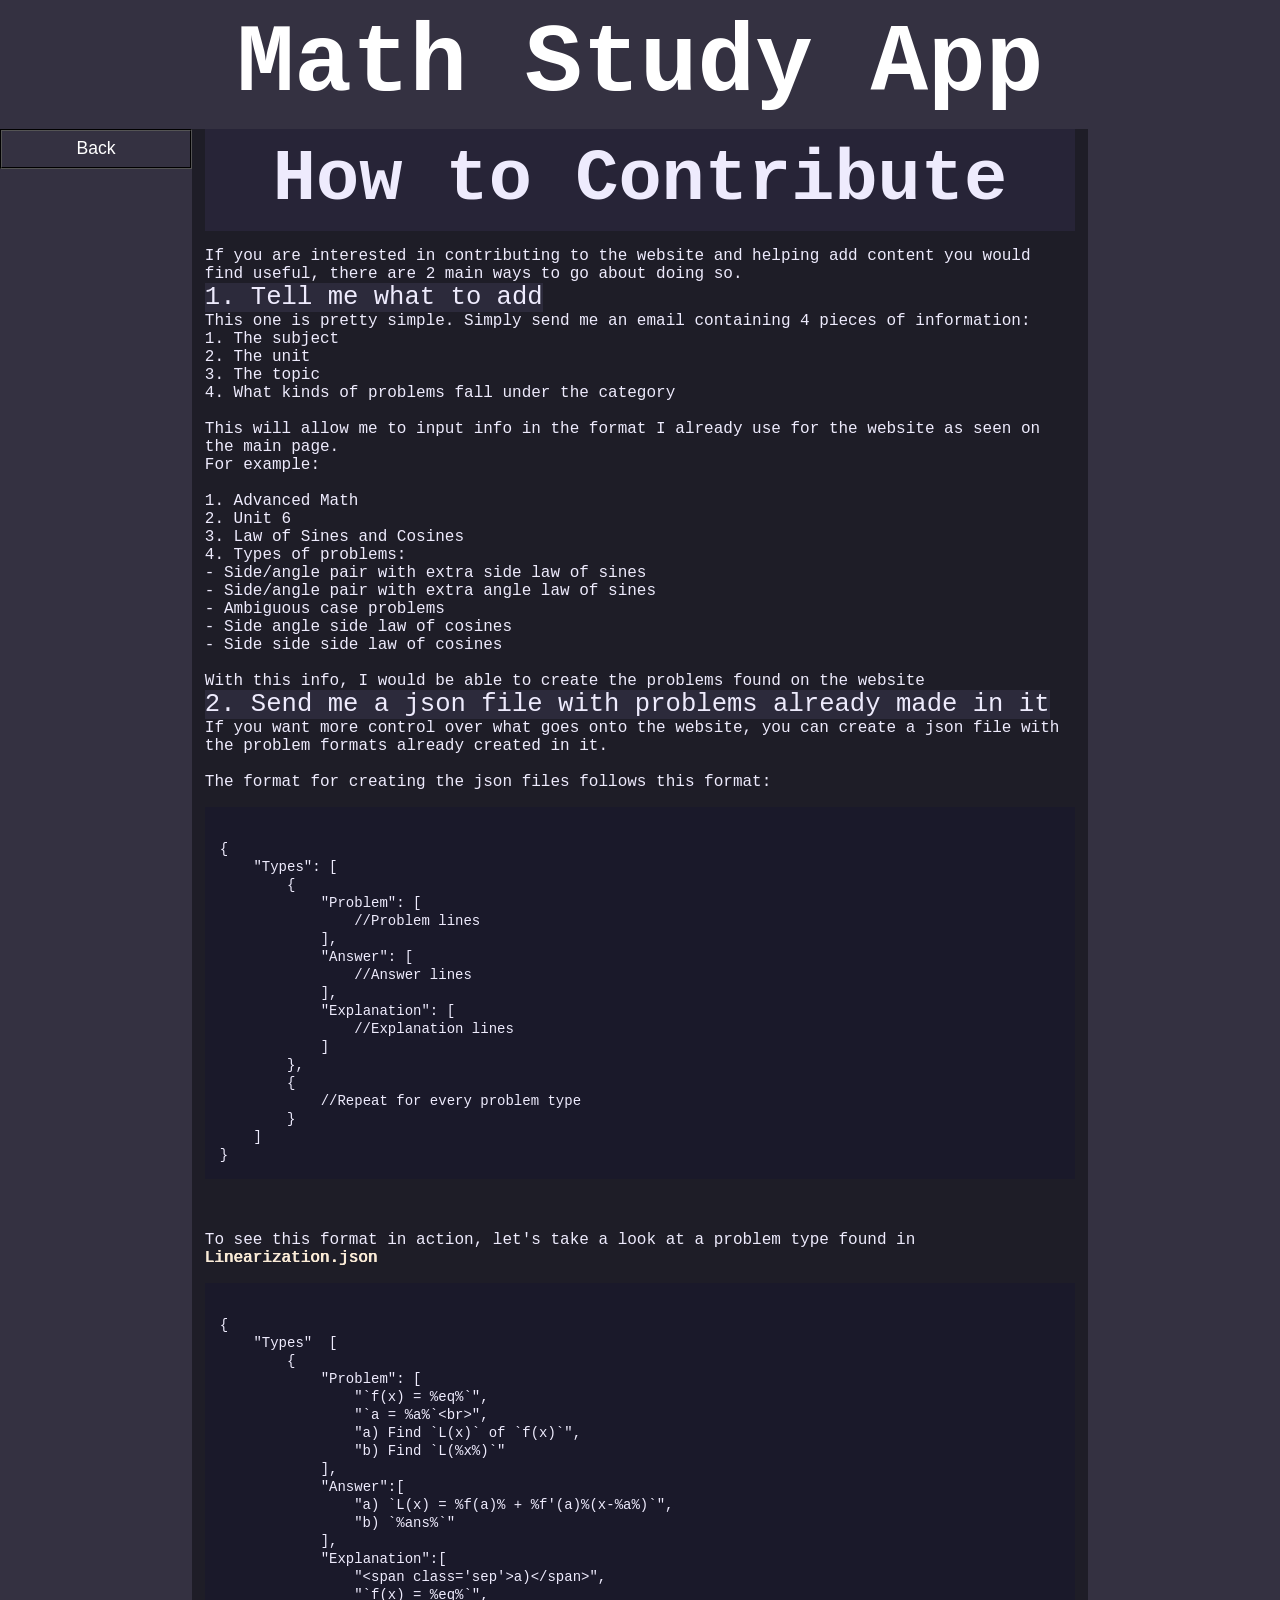
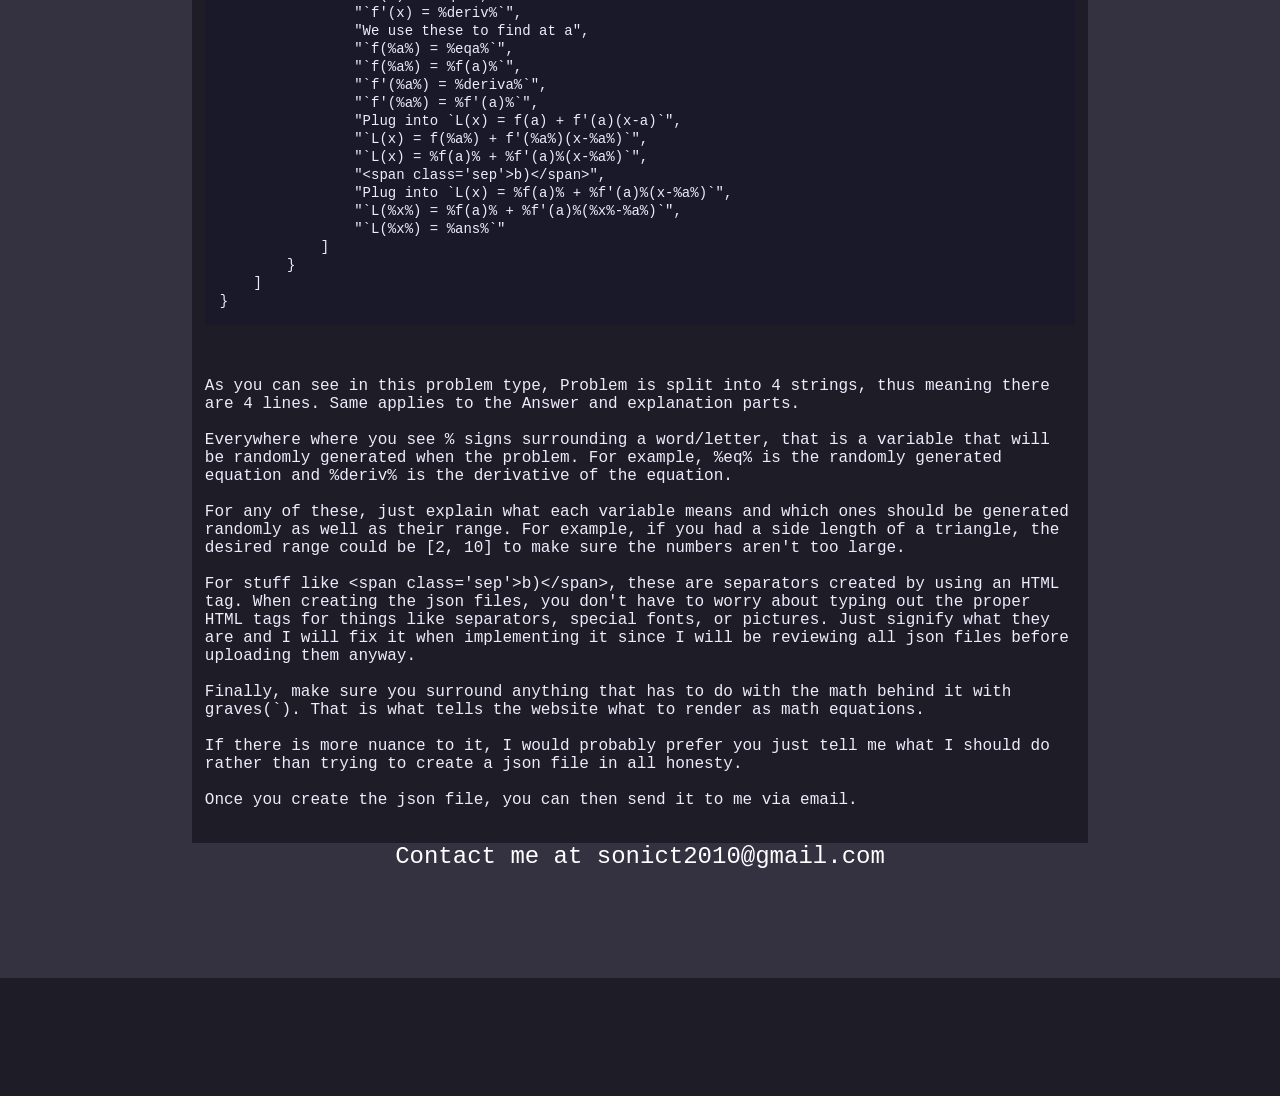
<file: contribute.html>
<!DOCTYPE html>
<head>
    <link rel="stylesheet" href="style.css">
    <meta name="viewport" content="width=device-width, initial-scale=1.0">
</head>
<body>
    <header class="title" id="MainHeader">
        <h1>Math Study App</h1>
    </header>
    <!-- <div id="initial">
        <button onclick='select_menu("initial", "APCalcAB")'>AP Calc AB</button>
    </div> -->
    <section>
        <nav>
            <button onclick='window.location.href="index.html"'>Back</button>
        </nav>
        <main>
            <header class="title"><h2>How to Contribute</h2></header>
            <pre>
If you are interested in contributing to the website and helping add content you would find useful, there are 2 main ways to go about doing so.
<span class="sep">1. Tell me what to add</span>
This one is pretty simple. Simply send me an email containing 4 pieces of information:
1. The subject
2. The unit
3. The topic
4. What kinds of problems fall under the category

This will allow me to input info in the format I already use for the website as seen on the main page. 
For example:

1. Advanced Math
2. Unit 6
3. Law of Sines and Cosines
4. Types of problems:
- Side/angle pair with extra side law of sines
- Side/angle pair with extra angle law of sines
- Ambiguous case problems
- Side angle side law of cosines
- Side side side law of cosines

With this info, I would be able to create the problems found on the website
<span class="sep">2. Send me a json file with problems already made in it</span>
If you want more control over what goes onto the website, you can create a json file with the problem formats already created in it.

The format for creating the json files follows this format: 
<pre class="code"><code lang="json">
{
    "Types": [
        {
            "Problem": [
                //Problem lines
            ],
            "Answer": [
                //Answer lines
            ],
            "Explanation": [
                //Explanation lines
            ]
        },
        {
            //Repeat for every problem type
        }
    ]
}
</code></pre>

To see this format in action, let's take a look at a problem type found in <span class="bold">Linearization.json</span>
<pre class="code"><code lang="json">
{
    "Types"  [
        {
            "Problem": [
                "`f(x) = %eq%`",
                "`a = %a%`&lt;br>",
                "a) Find `L(x)` of `f(x)`",
                "b) Find `L(%x%)`"
            ],
            "Answer":[
                "a) `L(x) = %f(a)% + %f'(a)%(x-%a%)`",
                "b) `%ans%`"
            ],
            "Explanation":[
                "&lt;span class='sep'>a)&lt;/span>",
                "`f(x) = %eq%`",
                "`f'(x) = %deriv%`",
                "We use these to find at a",
                "`f(%a%) = %eqa%`",
                "`f(%a%) = %f(a)%`",
                "`f'(%a%) = %deriva%`",
                "`f'(%a%) = %f'(a)%`",
                "Plug into `L(x) = f(a) + f'(a)(x-a)`",
                "`L(x) = f(%a%) + f'(%a%)(x-%a%)`",
                "`L(x) = %f(a)% + %f'(a)%(x-%a%)`",
                "&lt;span class='sep'>b)&lt;/span>",
                "Plug into `L(x) = %f(a)% + %f'(a)%(x-%a%)`",
                "`L(%x%) = %f(a)% + %f'(a)%(%x%-%a%)`",
                "`L(%x%) = %ans%`"
            ]
        }
    ]
}
</code></pre>

As you can see in this problem type, Problem is split into 4 strings, thus meaning there are 4 lines. Same applies to the Answer and explanation parts.

Everywhere where you see % signs surrounding a word/letter, that is a variable that will be randomly generated when the problem. For example, %eq% is the randomly generated equation and %deriv% is the derivative of the equation.

For any of these, just explain what each variable means and which ones should be generated randomly as well as their range. For example, if you had a side length of a triangle, the desired range could be [2, 10] to make sure the numbers aren't too large.

For stuff like &lt;span class='sep'>b)&lt;/span>, these are separators created by using an HTML tag. When creating the json files, you don't have to worry about typing out the proper HTML tags for things like separators, special fonts, or pictures. Just signify what they are and I will fix it when implementing it since I will be reviewing all json files before uploading them anyway.

Finally, make sure you surround anything that has to do with the math behind it with graves(`). That is what tells the website what to render as math equations.

If there is more nuance to it, I would probably prefer you just tell me what I should do rather than trying to create a json file in all honesty.

Once you create the json file, you can then send it to me via email.
            </pre>
        </main>
        <aside></aside>
    </section>
    <footer>
        <div>
            Contact me at sonict2010@gmail.com
        </div>
    </footer>
</body>
</file>
<file: style.css>
body{
    background-color: rgb(30, 29, 39);
    color:rgb(238, 235, 253);
    height: 100vh;
    margin: 0;
    padding: 0;
}
.title {
    text-align: center;
    font-family: monospace;
    font-size: min(5vw, 3rem);
    padding-bottom: 10px;
    padding-top: 10px;
    margin:0;
    background-color:rgb(39, 36, 55);
}
.title h1, 
.title h2 {
    margin: 0;
    padding-top: 0px;
}
input {
    width: 1rem;
    height: 1rem;
}
input#q_ct{
    width: 3rem;
}
header, footer{
    width: 100%;
}
#Results{
    font-size: 2rem;
    text-align: center;
}
#MainHeader, nav, button, aside, footer{
    background-color:rgb(52, 49, 65);
    color:white;
}
#orderedselect{
    appearance: base-select;
    background-color: rgb(30, 29, 39);
    color:white;
    font-size: 1.3rem;
    width: 10rem;
    margin-top: 5px;
    margin-bottom: 5px;
}
button{
    border-style:groove;
}
div {
    font-family: monospace;
}
div.sect{
    padding-top: 20px;
    padding-left: 20px;
    padding-right: 20px;
    align-content: center;
    button{
        margin: 2px;
    }
}
div#problem_display {
    font-size: 1.3rem;
}
p#problem_explanation{
    padding-top:.5rem;
    padding-bottom:.5rem;
    line-height: 2rem;
}
.sep {
    font-size: 1.6rem;
    background-color: rgb(44, 42, 59);
}
.graph {
    width: 3in;
}
button {
    width: 10vw;
    min-width: fit-content;
    font-size: 1.1rem;
}
button.category{
    width:100%;
    height: fit-content;
    font-size: 2rem;
}
label, fieldset {
    font-size: 1.2rem;
}
aside {
    padding: .5rem;
    font-family: 'Segoe UI', Tahoma, Geneva, Verdana, sans-serif;
}
nav, aside {
    padding-top:0px;
}
nav{
    float: left;
}
nav button {
    width:100%;
    padding-top: 0px;
    text-align: center;
    height: 2.5rem;
}
section{
    display: grid;
    grid-template-columns: 15% 68% 15%;
    width: 100%;
    min-height: 100dvh;
    gap: 1%;
    align-items: stretch;
}
footer{
    text-align: center;
    min-height: 15dvh;
    font-size: 1.5rem;
}
p{
    font-size: 1rem;
}
.bold{
    text-shadow: .4px 0 0 currentColor, -.4px 0 0 currentColor;
    color:antiquewhite
}
pre {
    white-space: pre-wrap;
    overflow-wrap: break-word;
    font-size: 1rem;
}
pre.code{
    background-color: rgb(26, 25, 42);
    padding: 15px;
    overflow-x: auto;
}
code {
    font-family: 'Courier New', Courier, monospace;
    font-size: 14px;
}
.function-plot{
    background-color: white;
    color: black;
}
.unitlabel{
    font-size: 1.5rem;
    text-shadow: .4px 0 0 currentColor, -.4px 0 0 currentColor;
}
@media (max-width: 1000px){
    aside {
        width: 0;
        height: 0;
        margin: 0;
        padding: 0;
    }
    nav {
        height: fit-content;
        width: 100vw;
        float:none;
    }
    nav button {
        width:100%;
        padding-top: 0px;
        text-align: center;
        height: 3.5rem;
        font-size: 2rem;
    }
    section{
        display:contents;
    }
    main{
        min-height: 60dvh;
    }
}
</file>
